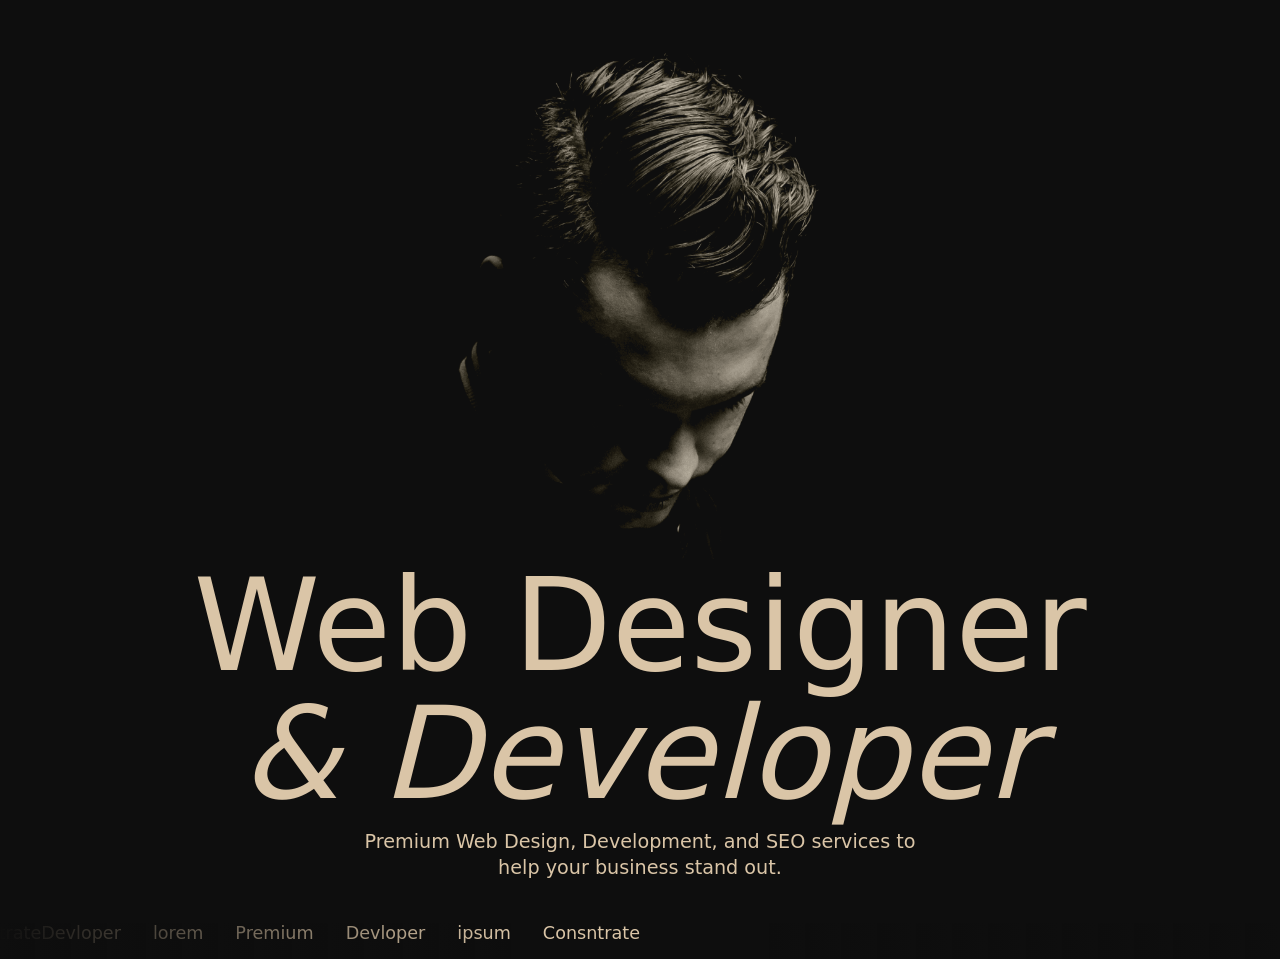
<file: index.html>
<!DOCTYPE html>
<html lang="en">

<head>
    <meta charset="UTF-8">
    <meta name="viewport" content="width=device-width, initial-scale=1.0">
    <title>Document</title>
    <link rel="stylesheet" href="style.css">
</head>

<body>
    <main>
        <section class="view1">
            <img src="./character.png" alt="not found">
            <h1>Web Designer
                <br>
                <i>& Developer</i>
            </h1>
            <p>Premium Web Design, Development, and SEO services to <br>help your business stand out.</p>
        </section>
    <section class="view2">
        <div class="marquee">
            <div class="text">
                <p>Devloper</p>
            <p>lorem</p>
            <p>Premium</p>
            <p>Devloper</p>
            <p>ipsum</p>
            <p>Consntrate</p>
            </div>
            <div class="text">
                <p>Devloper</p>
            <p>lorem</p>
            <p>Premium</p>
            <p>Devloper</p>
            <p>ipsum</p>
            <p>Consntrate</p>
            </div>
        </div>
    </section>
    </main>
</body>

</html>
</file>
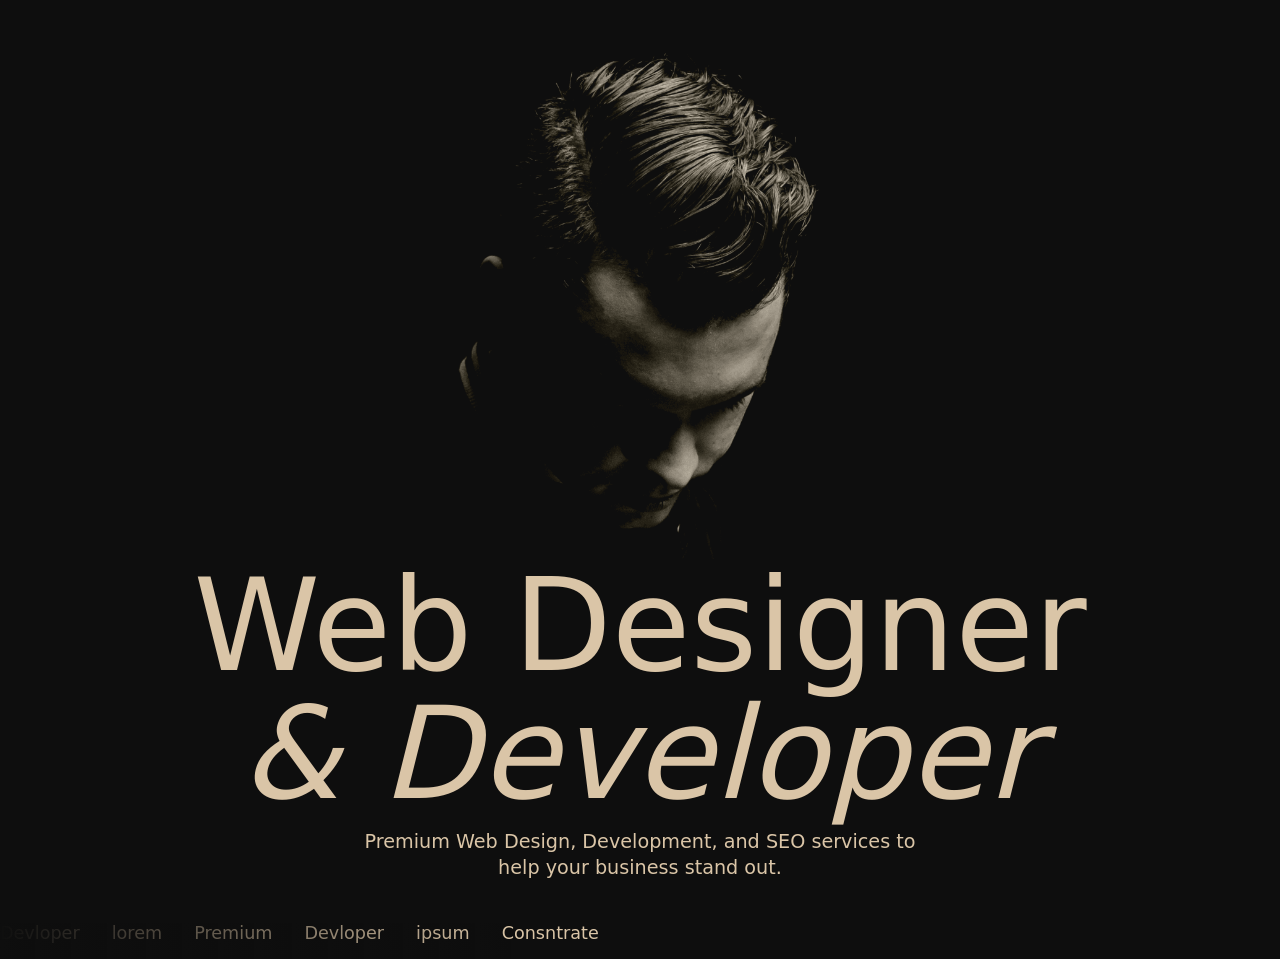
<file: Arike/index.html>
<!DOCTYPE html>
<html lang="en">

<head>
    <meta charset="UTF-8">
    <meta name="viewport" content="width=device-width, initial-scale=1.0">
    <title>Document</title>
    <link rel="stylesheet" href="style.css">
</head>

<body>
    <main>
        <section class="view1">
            <img src="./character.png" alt="">
            <h1>Web Designer
                <br>
                <i>& Developer</i>
            </h1>
            <p>Premium Web Design, Development, and SEO services to <br>help your business stand out.</p>
        </section>
    <section class="view2">
        <div class="marquee">
            <div class="text">
                <p>Devloper</p>
            <p>lorem</p>
            <p>Premium</p>
            <p>Devloper</p>
            <p>ipsum</p>
            <p>Consntrate</p>
            </div>
            <div class="text">
                <p>Devloper</p>
            <p>lorem</p>
            <p>Premium</p>
            <p>Devloper</p>
            <p>ipsum</p>
            <p>Consntrate</p>
            </div>
        </div>
    </section>
    </main>
</body>

</html>
</file>
<file: style.css>
* {
  margin: 0;
  padding: 0;
  box-sizing: border-box;
}

html, body {
  width: 100%;
  height: 100%;
  background-color: #0E0E0E;
}

html {
  font-family: system-ui, -apple-system, BlinkMacSystemFont, "Segoe UI", Roboto, Oxygen, Ubuntu, Cantarell, "Open Sans", "Helvetica Neue", sans-serif;
  font-size: clamp(16px, 1vx, 20px);
  color: #DAC5A7;
}

.main {
  width: 100%;
}

.view1 {
  width: 100%;
  display: flex;
  flex-direction: column;
  align-items: center;
  justify-content: center;
  padding: 2rem 3rem;
}
.view1 img {
  width: 100%;
  -o-object-fit: cover;
     object-fit: cover;
}
.view1 h1 {
  text-align: center;
  font-size: 3.2rem;
  font-weight: 100;
}
.view1 p {
  text-align: center;
  line-height: 1.6rem;
  font-size: 1.2rem;
  margin: 0.7rem;
}

.view2 {
  width: 100%;
  display: flex;
  justify-content: center;
}
.view2 .marquee {
  display: flex;
  width: 100%;
  overflow: hidden;
  padding-bottom: 1rem;
  position: relative;
  justify-content: center;
}
.view2 .marquee::after {
  content: "";
  height: 100%;
  width: 40%;
  position: absolute;
  background-image: linear-gradient(to right, #0E0E0E, transparent);
  top: 0;
  left: 0;
}
.view2 .marquee::before {
  content: "";
  height: 100%;
  width: 40%;
  position: absolute;
  background-image: linear-gradient(to left, #0E0E0E, transparent);
  top: 0;
  right: 0;
  z-index: 1;
}
.view2 .marquee .text {
  display: flex;
  gap: 2rem;
  animation: marque 10s linear infinite both;
}
.view2 p {
  font-size: 1.1rem;
  font-weight: 500;
}

@media (min-width: 1020px) {
  .view1 img {
    width: 36%;
  }
  .view1 h1 {
    font-size: 8rem;
    line-height: 8rem;
  }
}
@keyframes marque {
  0% {
    transform: translateX(0);
  }
  100% {
    transform: translateX(-100%);
  }
}/*# sourceMappingURL=style.css.map */
</file>
<file: Arike/style.css>
* {
  margin: 0;
  padding: 0;
  box-sizing: border-box;
}

html, body {
  width: 100%;
  height: 100%;
  background-color: #0E0E0E;
}

html {
  font-family: system-ui, -apple-system, BlinkMacSystemFont, "Segoe UI", Roboto, Oxygen, Ubuntu, Cantarell, "Open Sans", "Helvetica Neue", sans-serif;
  font-size: clamp(16px, 1vx, 20px);
  color: #DAC5A7;
}

.main {
  width: 100%;
}

.view1 {
  width: 100%;
  display: flex;
  flex-direction: column;
  align-items: center;
  justify-content: center;
  padding: 2rem 3rem;
}
.view1 img {
  width: 100%;
  -o-object-fit: cover;
     object-fit: cover;
}
.view1 h1 {
  text-align: center;
  font-size: 3.2rem;
  font-weight: 100;
}
.view1 p {
  text-align: center;
  line-height: 1.6rem;
  font-size: 1.2rem;
  margin: 0.7rem;
}

.view2 {
  width: 100%;
  display: flex;
  justify-content: center;
}
.view2 .marquee {
  display: flex;
  width: 100%;
  overflow: hidden;
  padding-bottom: 1rem;
  position: relative;
}
.view2 .marquee::after {
  content: "";
  height: 100%;
  width: 40%;
  position: absolute;
  background-image: linear-gradient(to right, #0E0E0E, transparent);
  top: 0;
  left: 0;
}
.view2 .marquee .text {
  display: flex;
  gap: 2rem;
  animation: marque 10s linear infinite both;
}
.view2 p {
  font-size: 1.1rem;
  font-weight: 500;
}

@media (min-width: 1020px) {
  .view1 img {
    width: 36%;
  }
  .view1 h1 {
    font-size: 8rem;
    line-height: 8rem;
  }
}
@keyframes marque {
  0% {
    transform: translateX(0);
  }
  100% {
    transform: translateX(-100%);
  }
}/*# sourceMappingURL=style.css.map */
</file>
